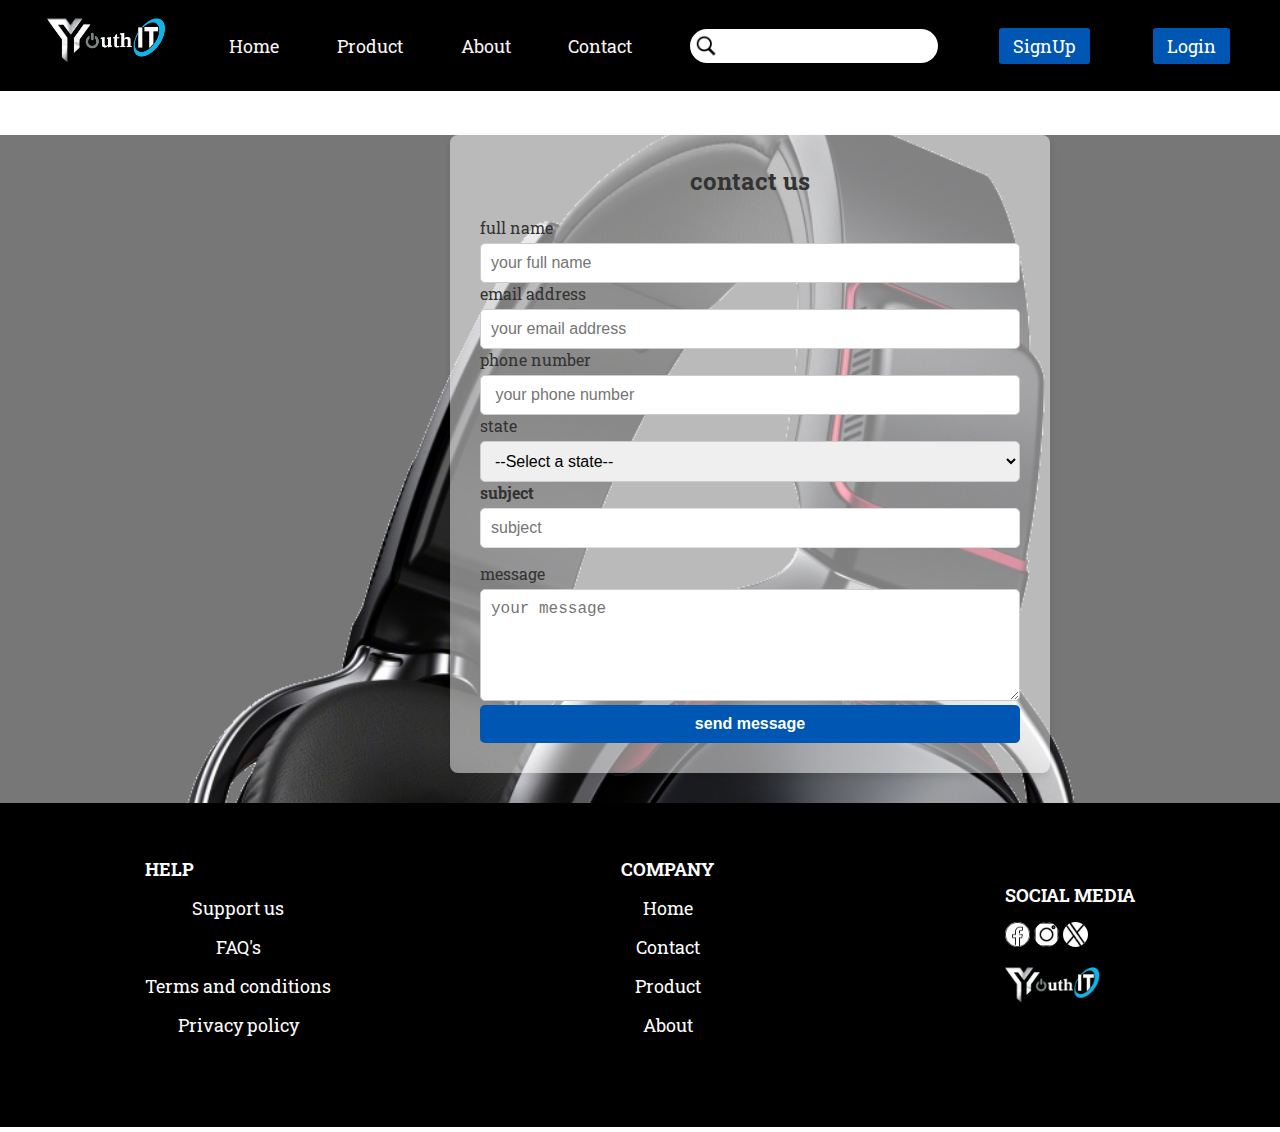
<file: contact.html>
<!DOCTYPE html>
<html lang="en">

<head>
    <meta charset="UTF-8">
    <meta name="viewport" content="width=device-width, initial-scale=1.0">
    <title>Document</title>
    <link rel="stylesheet" href="style.css">
   
</head>

<body>

    <!-- This is  a header section  -->
    <header>
        <nav class="nav">
            <ul class="nav_ul">
                <li class="nav_li1">
                    <a href="/" class="nav-link"> <!-- Link to the homepage or desired page -->
                        <img class="navLogo" src="./img/logo.png" height="50" alt="NavLogo" />
                    </a>
                </li>

                <li class="nav_li2">
                    <a href="./index.html">Home</a>
                </li>
                <li class="nav_li3">
                    <a href="./product.html">Product</a>
                </li>
                <li class="nav_li4">
                    <a href="./about.html">About</a>
                </li>
                <li class="nav_li5">
                    <a href="./contact.html">Contact</a>
                </li>
                <li class="search nav_li6">
                    <img src="./img/iconSearch.png" class="search" height="22" alt="search" />
                    <input type="text" name="search" id="search" />
                </li>
                <li class="btn nav_li7 signin">
                    <a href="signup.html">SignUp</a>
                </li>
                <li class="btn nav_li8 login">
                    <a href="./login.html">Login</a>
                </li>
            </ul>
        </nav>
    </header>
    <form>
        <!-- contact us from  -->
        <div class="background-page">
            <div class="contact-container">
                <h2>contact us</h2>
                <from action="#" method="post">

                    <!--full name-->
                    <div class="from-group">
                        <label for="name">full name</label>
                        <input type="text" id="name" name="name" placeholder="your full name " required pattern="[0-9]{10}">
                    </div>

                    <!--email address-->
                    <div class="from-group">
                        <label for="email">email address</label>
                        <input type="email" id="email" name="email" placeholder="your email address" required pattern="[0-9]{10}">
                    </div>
                    <!--phone number-->
                    <div class="from-group">
                        <label for="phone">phone number</label>
                        <input type="phone" id="phone" name="phone" placeholder=" your phone number" required pattern="[0-9]{10}">
                    </div>
                    <!--state dropdown-->
                    <div clsss="from-group">
                        <label for="state">state</label>
                        <select id="states" name="states" required>
                            <option value="">--Select a state--</option>
                            <option value="province1">province no.1</option>
                            <option value="province2">province no.2</option>
                            <option value="province3">province no.3</option>
                            <option value="province4">province no.4</option>
                            <option value="province5">province no.4</option>
                            <option value="province6">province no.5</option>
                            <option value="province7">province no.6</option>
                            <option value="province8">province no.7</option>
                        </select>
                    </div>

                    <!--subject-->
                    <div class="form-group">
                        <label for="subject">subject</label>
                        <input type="text" id="subject" name="subject" placeholder="subject" required>
                    </div>
                    <!--message-->
                    <div class="from-group">
                        <label for="message">message</label>
                        <textarea name="message" id="message" rows="5" placeholder="your message" required></textarea>
                    </div>

                    <!--submit button-->
                    <button type="submit">send message</button>
                </div>
    </form>
    <!-- This is a footer section  -->
    <footer>
        <div class="footer">
            <div class="footer1">
                <h4>HELP</h4>
                <p>Support us</p>
                <p>FAQ's</p>
                <p>Terms and conditions</p>
                <p>Privacy policy</p>
            </div>
            <div class="footer2">
                <h4>COMPANY</h4>
                <p><a href="/">Home</a></p>
                <p><a href="/contact.html">Contact</a></p>
                <p><a href="/Product.html">Product</a></p>
                <p><a href="/about.html">About</a></p>
            </div>

            <div class="footer3">
                <h4>SOCIAL MEDIA</h4>
                <div class="ftr1" style="padding-bottom: 15px">
                    <img class="icn icnFb" src="./img/facebook-logo.png" height="25" alt="facebook" />
                    <img class="icn icnIg" src="./img/instagram-logo.png" height="25" alt="instagram" />
                    <img class="icn icnTw" src="./img/twitter-logo.png" height="25" alt="twitter" />
                </div>
                <div class="ftr2">
                    <img src="./img/logo.png" height="40" alt="footerLogo" />
                </div>
            </div>
        </div>
    </footer>
    <script src="script.js"></script>

</body>

</html>
</file>
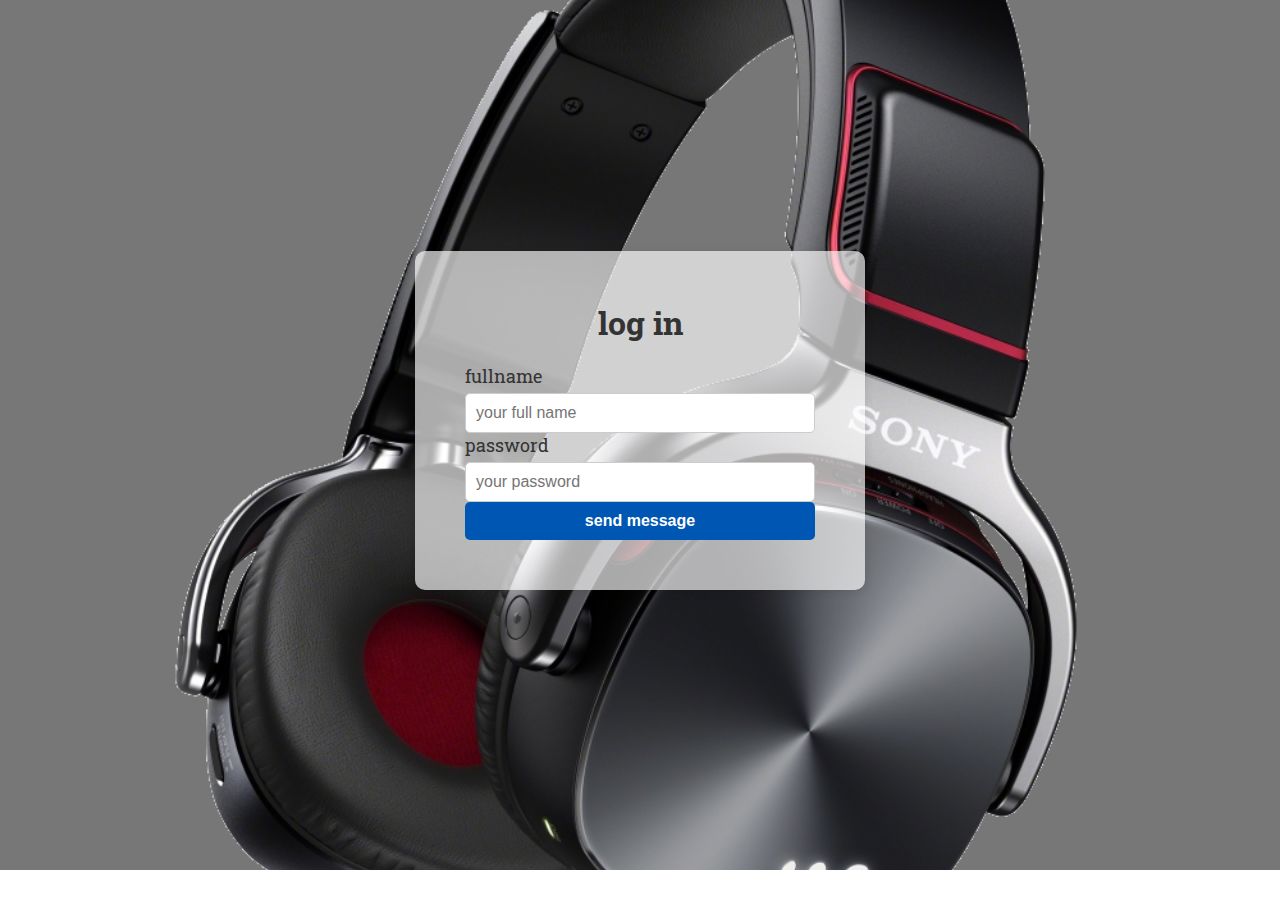
<file: login.html>
<!DOCTYPE html>
<html lang="en">
<head>
    <meta charset="UTF-8">
    <meta name="viewport" content="width=\, initial-scale=1.0">
    <title>Document</title>
    <link rel="stylesheet" href="style.css">
   

    <header>
        
        <div class="background-page">
            <div class="form-container">
                <div class="form-box">
                    <h2> log in</h2>
                    <form action="#" method="post">
                        <div class="from-group">
                            <label for="sign up">fullname</label>
                            <input type="text" id="sign up-name" name="name" placeholder="your full name" required>
                        </div>
                        
                        

                        <div class="from-group">
                            <label for="sign up-password">password</label>
                            <input type="password" id="sign up-name" name="name" placeholder="your password" required>
                        </div>
                     
                        <button type="submit">send message</button>

                    </form>
                </div>
            </div>
        </div>
    </header>



</head>
<body>
    <script src="script.js"></script>
    
</body>
</html>
</file>
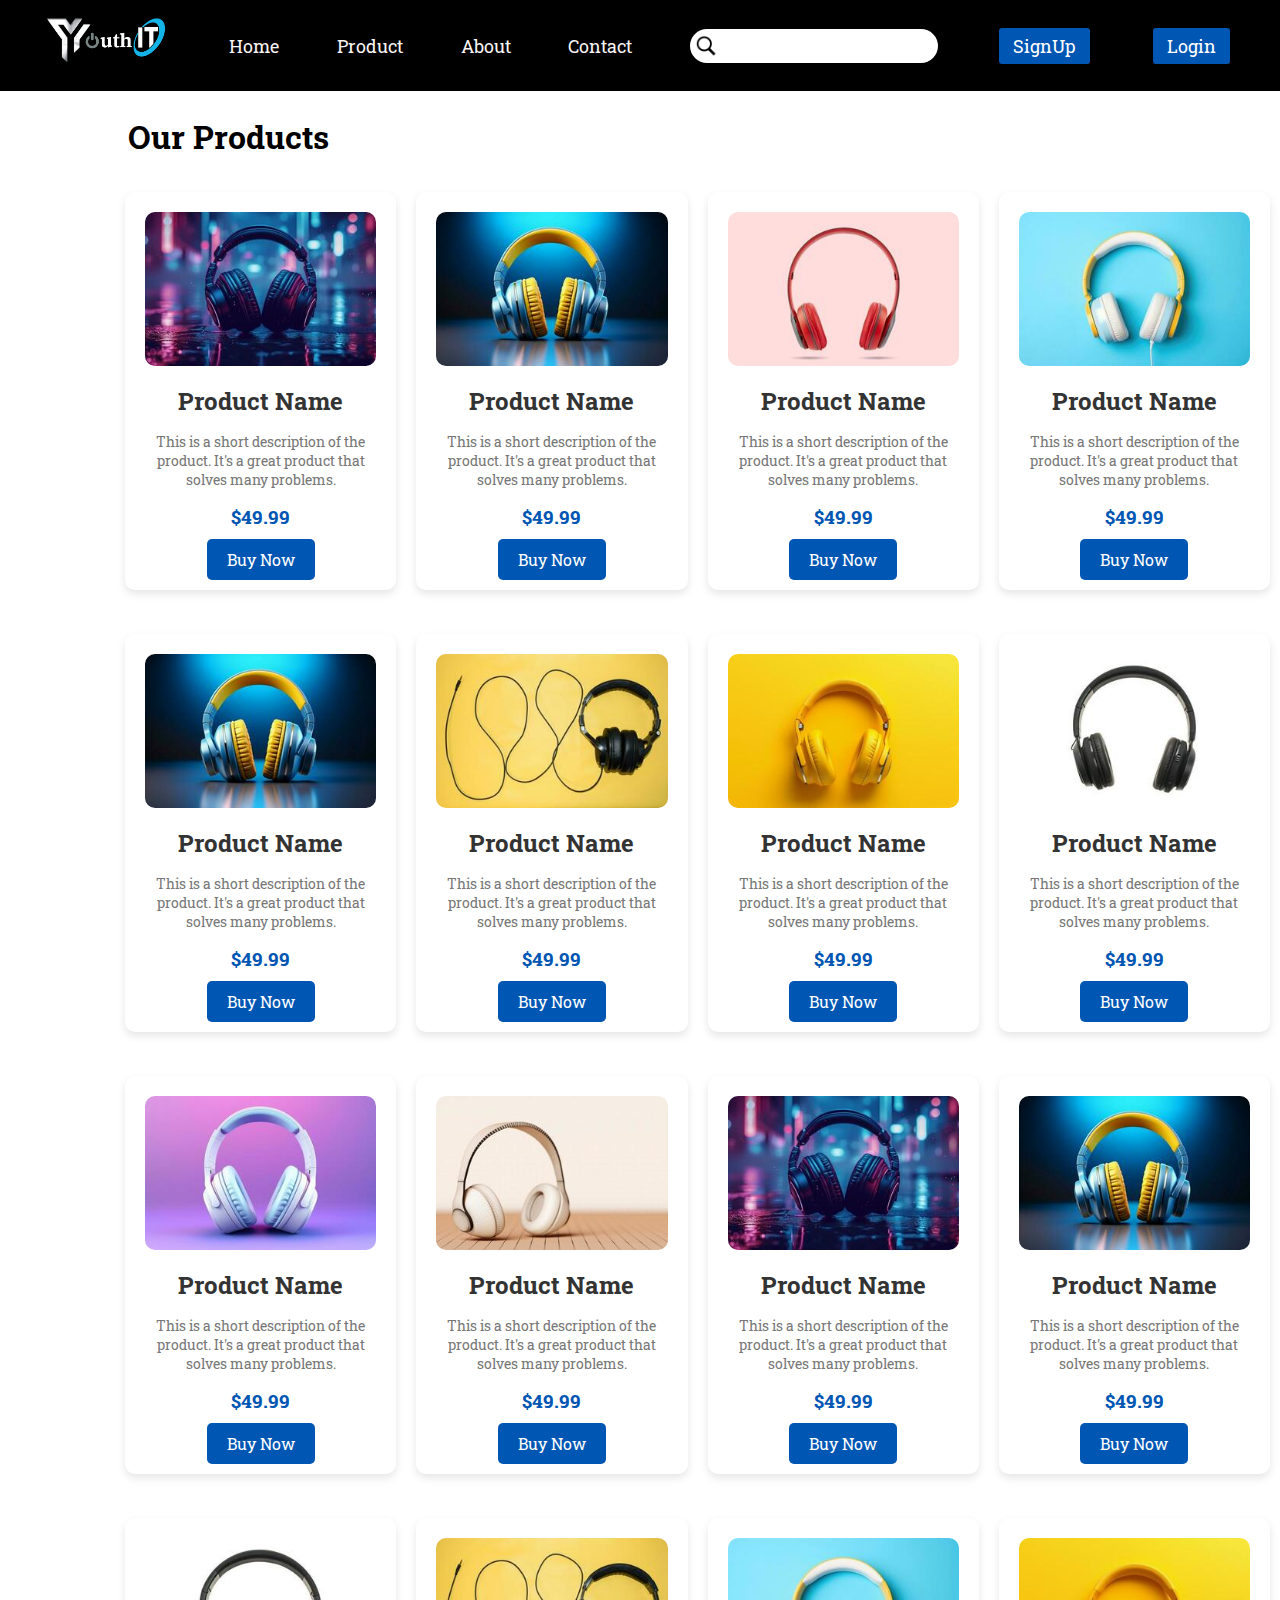
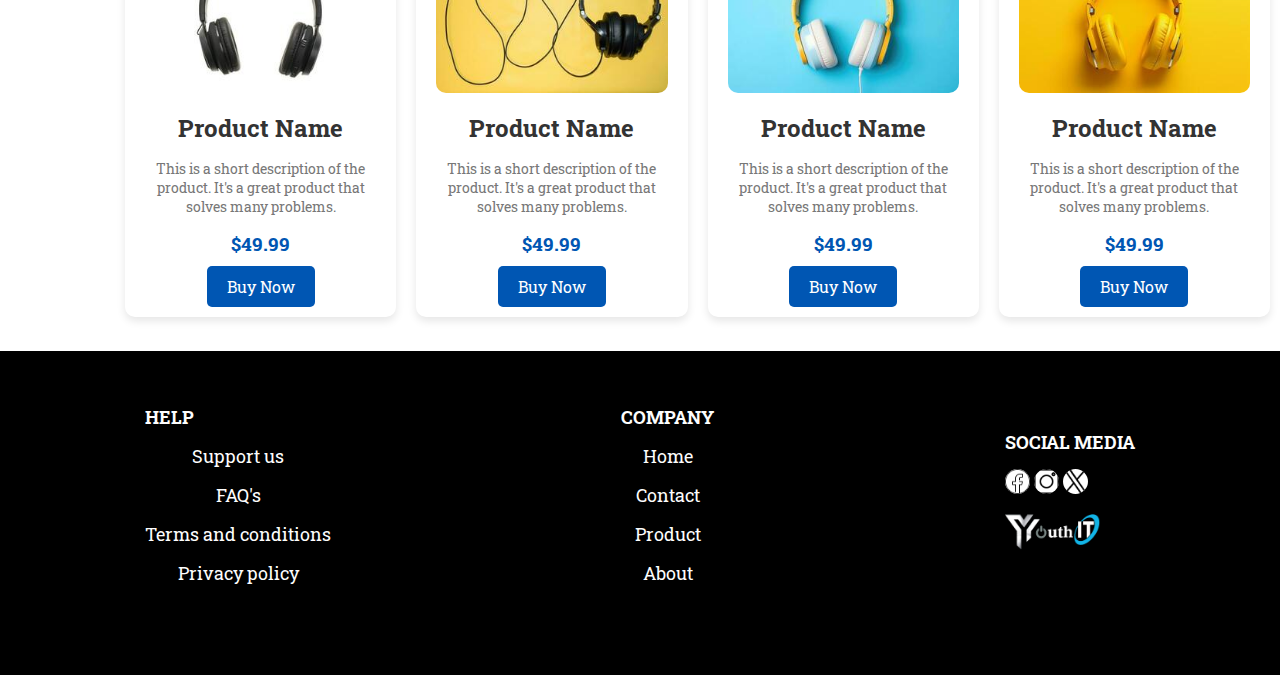
<file: product.html>
<!DOCTYPE html>
<html lang="en">
<head>
    <meta charset="UTF-8">
    <meta name="viewport" content="width=device-width, initial-scale=1.0">
    <title>Document</title>
    <link rel="stylesheet" href="style.css">
   
</head>
<body>

           <!-- This is  a header section  -->
           <header>
            <nav class="nav">
              <ul class="nav_ul">
                <li class="nav_li1">
                  <a href="/" class="nav-link"> <!-- Link to the homepage or desired page -->
                      <img
                          class="navLogo"
                          src="./img/logo.png"
                          height="50"
                          alt="NavLogo"
                      />
                  </a>
              </li>
              
                <li class="nav_li2">
                  <a href="./index.html">Home</a>
                </li>
                <li class="nav_li3">
                  <a href="./product.html">Product</a>
                </li>
                <li class="nav_li4">
                  <a href="./about.html">About</a>
                </li>
                <li class="nav_li5">
                  <a href="./contact.html">Contact</a>
                </li>
                <li class="search nav_li6">
                  <img
                    src="./img/iconSearch.png"
                    class="search"
                    height="22"
                    alt="search"
                  />
                  <input type="text" name="search" id="search" />
                </li>
                <li class="btn nav_li7 signin">
                  <a href="signup.html">SignUp</a>
                </li>
                <li class="btn nav_li8 login">
                  <a href="./login.html">Login</a>
                </li>
              </ul>
            </nav>
          </header>

<!-- our product  -->
      <h1 style="margin-left: 10%;">Our Products</h1>
    
<!-- cart section start  -->
 <!-- 1st line -->
<div class="ecard">

 <div class="card">
   <img src="./img/headphone5.jpg" alt="Product Image" class="product-image">
   <div class="product-details">
       <h2 class="product-title">Product Name</h2>
       <p class="product-description">This is a short description of the product. It's a great product that solves many problems.</p>
       <p class="product-price">$49.99</p>
       <a href="#" class="buy-button">Buy Now</a>
   </div>
</div>

<div class="card">
 <img src="./img/headphone4.jpg" alt="Product Image" class="product-image">
 <div class="product-details">
     <h2 class="product-title">Product Name</h2>
     <p class="product-description">This is a short description of the product. It's a great product that solves many problems.</p>
     <p class="product-price">$49.99</p>
     <a href="#" class="buy-button">Buy Now</a>
 </div>
</div>

<div class="card">
 <img src="./img/headphone6.jpg" alt="Product Image" class="product-image">
 <div class="product-details">
     <h2 class="product-title">Product Name</h2>
     <p class="product-description">This is a short description of the product. It's a great product that solves many problems.</p>
     <p class="product-price">$49.99</p>
     <a href="#" class="buy-button">Buy Now</a>
 </div>
</div>

<div class="card">
    <img src="./img/headphone7.jpg" alt="Product Image" class="product-image">
    <div class="product-details">
        <h2 class="product-title">Product Name</h2>
        <p class="product-description">This is a short description of the product. It's a great product that solves many problems.</p>
        <p class="product-price">$49.99</p>
        <a href="#" class="buy-button">Buy Now</a>
    </div>
</div>
</div>

<!-- 2nd line -->
<div class="ecard">
   
 <div class="card">
   <img src="./img/headphone4.jpg" alt="Product Image" class="product-image">
   <div class="product-details">
       <h2 class="product-title">Product Name</h2>
       <p class="product-description">This is a short description of the product. It's a great product that solves many problems.</p>
       <p class="product-price">$49.99</p>
       <a href="#" class="buy-button">Buy Now</a>
   </div>
</div>

<div class="card">
 <img src="./img/headphone8.jpg" alt="Product Image" class="product-image">
 <div class="product-details">
     <h2 class="product-title">Product Name</h2>
     <p class="product-description">This is a short description of the product. It's a great product that solves many problems.</p>
     <p class="product-price">$49.99</p>
     <a href="#" class="buy-button">Buy Now</a>
 </div>
</div>

<div class="card">
 <img src="./img/headphone9.jpeg" alt="Product Image" class="product-image">
 <div class="product-details">
     <h2 class="product-title">Product Name</h2>
     <p class="product-description">This is a short description of the product. It's a great product that solves many problems.</p>
     <p class="product-price">$49.99</p>
     <a href="#" class="buy-button">Buy Now</a>
 </div>
</div>

<div class="card">
    <img src="./img/headphone10.jpg" alt="Product Image" class="product-image">
    <div class="product-details">
        <h2 class="product-title">Product Name</h2>
        <p class="product-description">This is a short description of the product. It's a great product that solves many problems.</p>
        <p class="product-price">$49.99</p>
        <a href="#" class="buy-button">Buy Now</a>
    </div>
</div>
</div>

<!-- 3rd line -->

<div class="ecard">
   
    <div class="card">
      <img src="./img/headphone11.jpg" alt="Product Image" class="product-image">
      <div class="product-details">
          <h2 class="product-title">Product Name</h2>
          <p class="product-description">This is a short description of the product. It's a great product that solves many problems.</p>
          <p class="product-price">$49.99</p>
          <a href="#" class="buy-button">Buy Now</a>
      </div>
   </div>
   
   <div class="card">
    <img src="./img/headphone12.jpg" alt="Product Image" class="product-image">
    <div class="product-details">
        <h2 class="product-title">Product Name</h2>
        <p class="product-description">This is a short description of the product. It's a great product that solves many problems.</p>
        <p class="product-price">$49.99</p>
        <a href="#" class="buy-button">Buy Now</a>
    </div>
   </div>
   
   <div class="card">
    <img src="./img/headphone5.jpg" alt="Product Image" class="product-image">
    <div class="product-details">
        <h2 class="product-title">Product Name</h2>
        <p class="product-description">This is a short description of the product. It's a great product that solves many problems.</p>
        <p class="product-price">$49.99</p>
        <a href="#" class="buy-button">Buy Now</a>
    </div>
   </div>
   
   <div class="card">
       <img src="./img/headphone4.jpg" alt="Product Image" class="product-image">
       <div class="product-details">
           <h2 class="product-title">Product Name</h2>
           <p class="product-description">This is a short description of the product. It's a great product that solves many problems.</p>
           <p class="product-price">$49.99</p>
           <a href="#" class="buy-button">Buy Now</a>
       </div>
   </div>
   </div>


   <!-- 4TH line -->

<div class="ecard">
   
  <div class="card">
    <img src="./img/headphone10.jpg" alt="Product Image" class="product-image">
    <div class="product-details">
        <h2 class="product-title">Product Name</h2>
        <p class="product-description">This is a short description of the product. It's a great product that solves many problems.</p>
        <p class="product-price">$49.99</p>
        <a href="#" class="buy-button">Buy Now</a>
    </div>
 </div>
 
 <div class="card">
  <img src="./img/headphone8.jpg" alt="Product Image" class="product-image">
  <div class="product-details">
      <h2 class="product-title">Product Name</h2>
      <p class="product-description">This is a short description of the product. It's a great product that solves many problems.</p>
      <p class="product-price">$49.99</p>
      <a href="#" class="buy-button">Buy Now</a>
  </div>
 </div>
 
 <div class="card">
  <img src="./img/headphone7.jpg" alt="Product Image" class="product-image">
  <div class="product-details">
      <h2 class="product-title">Product Name</h2>
      <p class="product-description">This is a short description of the product. It's a great product that solves many problems.</p>
      <p class="product-price">$49.99</p>
      <a href="#" class="buy-button">Buy Now</a>
  </div>
 </div>
 
 <div class="card">
     <img src="./img/headphone9.jpeg" alt="Product Image" class="product-image">
     <div class="product-details">
         <h2 class="product-title">Product Name</h2>
         <p class="product-description">This is a short description of the product. It's a great product that solves many problems.</p>
         <p class="product-price">$49.99</p>
         <a href="#" class="buy-button">Buy Now</a>
     </div>
 </div>
 </div>




<!-- This is a footer section  -->
<footer>
  <div class="footer">
    <div class="footer1">
      <h4>HELP</h4>
      <p>Support us</p>
      <p>FAQ's</p>
      <p>Terms and conditions</p>
      <p>Privacy policy</p>
    </div>
    <div class="footer2">
      <h4>COMPANY</h4>
      <p><a href="/" >Home</a></p>
      <p><a href="/contact.html" >Contact</a></p>
      <p><a href="/Product.html" >Product</a></p>
      <p><a href="/about.html">About</a></p>
  </div>
  
    <div class="footer3">
      <h4>SOCIAL MEDIA</h4>
      <div class="ftr1" style="padding-bottom: 15px">
        <img
          class="icn icnFb"
          src="./img/facebook-logo.png"
          height="25"
          alt="facebook"
        />
        <img
          class="icn icnIg"
          src="./img/instagram-logo.png"
          height="25"
          alt="instagram"
        />
        <img
          class="icn icnTw"
          src="./img/twitter-logo.png"
          height="25"
          alt="twitter"
        />
      </div>
      <div class="ftr2">
        <img src="./img/logo.png" height="40" alt="footerLogo" />
      </div>
    </div>
  </div>
</footer>
<script src="script.js"></script>

</body>
</html>
</file>
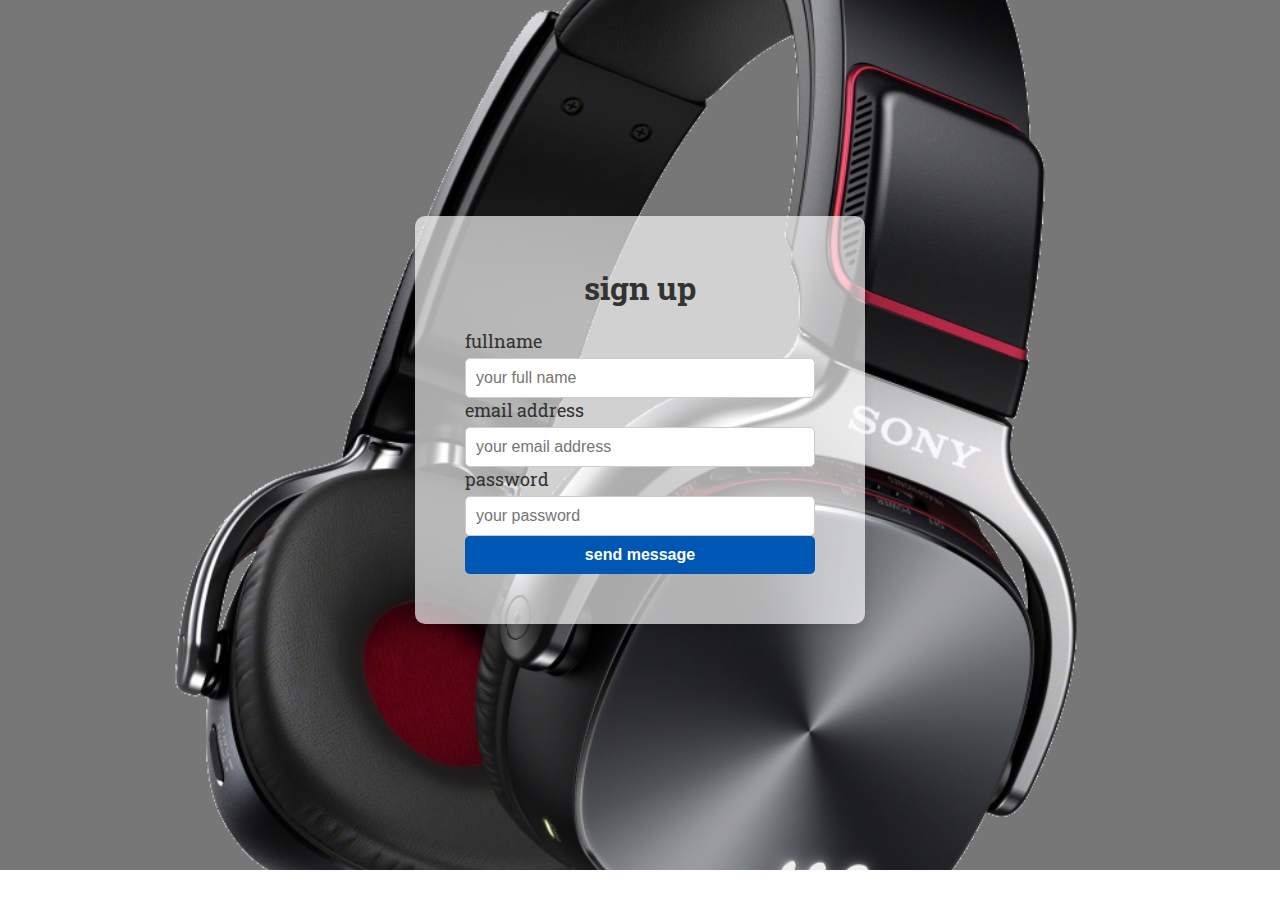
<file: signup.html>
<!DOCTYPE html>
<html lang="en">

<head>
    <meta charset="UTF-8">
    <meta name="viewport" content="width=device-width, initial-scale=1.0">
    <title>Document</title>
    <link rel="stylesheet" href="style.css">
    <header>
        <div class="background-page">
            <div class="form-container">
                <div class="form-box">
                    <h2> sign up</h2>
                    <form action="#" method="post">
                        <div class="from-group">
                            <label for="sign up">fullname</label>
                            <input type="text" id="sign up-name" name="name" placeholder="your full name" required>
                        </div>
                        <div class="from-group">
                            <label for="sign up">email address</label>
                            <input type="email" id="sign up-email" name="name" placeholder="your email address"
                                required>
                        </div>

                        <div class="from-group">
                            <label for="sign up-password">password</label>
                            <input type="password" id="sign up-name" name="name" placeholder="your password" required>
                        </div>
                     
                        <button type="submit">send message</button>

                    </form>
                </div>
            </div>
        </div>

























    </header>

</head>

<body>

</body>

</html>
</file>
<file: style.css>
@import url("https://fonts.googleapis.com/css2?family=Roboto+Slab:wght@100..900&display=swap");
* {
  box-sizing: border-box;
  margin: 0;
  padding: 0;
}

body {
  font-family: "Roboto Slab", serif;
  display: flex;
  flex-direction: column;
  gap: 1.5rem;
}


/* NavBar */
header,
footer {
  color: rgb(253, 253, 253);
  font-size: large;
  background-color: #000000;
  width: 100vw;
}

nav {
  padding: 1em;
  width: 100%;
}

.nav_ul {
  display: flex;
  align-items: center;
  justify-content: space-around;
}

nav li {
  list-style: none;
}

nav a {
  color: rgb(249, 244, 244);
  text-decoration: none;
}

#search {
  border: none;
  border-radius: 100px;
  padding: 8px 0 8px 29px;
  font-size: medium;
  font-weight: bold;
}

.nav_li6 {
  position: relative;
}

.nav_li6 img.search {
  position: absolute;
  margin-top: 6px;
  margin-left: 5px;
}

img,
button {
  cursor: pointer;
  font-weight: bolder;
}

.btn.nav_li7,
.btn.nav_li8,
button {
  background-color: #0056b3;
  border: 3px solid black;
  border-radius: 6px;
  padding: 6px 14px;
}

.btn.nav_li7 a,
.btn.nav_li8 a {
  color: rgb(255, 255, 255);
}



/*  carousel image / script */
.carousel {
  position: relative;
  text-align: center; 
}

.heroProduct {
  height: 350px; 
  width: 450px; 
  object-fit: cover; 
}

.carousel-controls {
  position: absolute;
  top: 90%;
  left: 50%;
  transform: translate(-50%, -50%);
  display: flex;
  /* justify-content: space-between; */
  width: 30%;
  
}

.carousel-btn {
  background-color: rgba(75, 71, 71, 0.582);
  border: none;
  padding: 10px 20px;
  cursor: pointer;
  margin: 0 10px;
  border-radius: 50%;
  transition: background-color 0.3s ease;
  margin: 100px;
  margin-left: 0px;
}

.carousel-btn:hover {
  background-color: rgba(255, 255, 255, 0.233);
}




/* hero section / 1st and 2nd */
.main {
  display: flex;
  flex-direction: column;
  align-items: center;
  gap: 2rem;
  justify-content: center;
}

.main1 {
  display: flex;
  align-items: center;
  gap: 1rem;
  justify-content: space-around;
}

.section1 {
  gap: 3rem;
  width: 80%;
  margin-left: 10%;
  margin-top: 100px;
  margin-bottom: 100px;
}

.section1_prdt {
  display: flex;
  gap: 1rem;
}

.price {
  flex-direction: column;
  padding-top: 10em;
}

.price p {
  font-size: large;
  font-weight: bolder;
}

.s1ProductDetails,
.s2_detailsP {
  text-align: justify;
}

.btnPrice,
.price {
  display: flex;
  gap: 1rem;
}

.section2 {
  width: 70%;
  gap: 4rem;
}

.heroProduct {
  border-radius: 10px;
}

.s2_details {
  display: flex;
  flex-direction: column;
  gap: 2rem;
}

.section3 {
  width: 100%;
  background-color: #000000;
}

.section3_d1 {
  display: flex;
  flex-direction: column;
  align-items: flex-start;
  gap: 2rem;
}





/* Card Container */
.ecard{
display: flex;  
margin-left: 115px;
justify-content: center;

}
.card {
  background-color: #fff;
  border-radius: 10px;
  box-shadow: 0 4px 8px rgba(0, 0, 0, 0.1);
  max-width: 300px;
  padding: 20px;
  text-align: center;
  transition: transform 0.3s ease;
  margin: 10px; ;
}


.card:hover {
  transform: scale(1.05);
}


.product-image {
  width: 100%;
  border-radius: 10px;
  object-fit: cover;
  margin-bottom: 15px;
}


.product-title {
  font-size: 1.5rem;
  margin-bottom: 10px;
  color: #333;
}


.product-description {
  font-size: 0.9rem;
  color: #777;
  margin-bottom: 15px;
}


.product-price {
  font-size: 1.2rem;
  font-weight: bold;
  color: #0056b3;
  margin-bottom: 20px;
}


.buy-button {
  background-color: #0056b3;
  color: white;
  padding: 10px 20px;
  border-radius: 5px;
  text-decoration: none;
  font-size: 1rem;
  transition: background-color 0.3s ease;
}

.buy-button:hover {
  background-color: #007BFF;
}

.view-more{
text-align: center;
}




/* footer section  */


.footer {
  width: 100%;
  padding-top: 3em;
  padding-bottom: 5em;
  display: flex;
  align-items: center;
  justify-content: space-around;
}

.footer h4 {
  margin-bottom: 15px;
}

.icn {
  background-color: white;
  border-radius: 100px;
}

.footer2 p a{
  color: rgb(253, 253, 253);
}


/* Contact us page css */

.background-page{
background-image: url(./img/headphone1.png);
background-position: center;
background-size: cover;
background-color: #777;
margin-top: -30px;
margin-bottom: -30px;
}
.contact-container {
  background-color: rgba(255, 255, 255, 0.496);
  padding: 30px;
  max-width: 600px;
  width: 100%;
  border-radius: 8px;
  box-shadow: 0px 4px 8px rgba(0, 0, 0, 0.1);
  margin-left: 450px;
  margin-top: 50px;
  margin-bottom: 30px;

}

h2 {
  text-align: center;
  color: #333;
  margin-bottom: 20px;
}

.form-group {
  margin-bottom: 15px;
}

label {
  display: block;
  margin-bottom: 5px;
  color: #333;
}

input[type="text"],
input[type="email"],
input[type="phone"],
input[type="password"],

select,
textarea {
  width: 100%;
  padding: 10px;
  border: 1px solid #ccc;
  border-radius: 5px;
  font-size: 16px;
}

input[type="text"]:focus,
input[type="email"]:focus,
input[type="phone"]:focus,
textarea:focus {
  border-color: #007BFF;
  outline: none;
}

textarea {
  resize: vertical;
}

button {
  width: 100%;
  padding: 10px;
  background-color: #007BFF;
  color: white;
  border: none;
  border-radius: 5px;
  font-size: 18px;
  cursor: pointer;
}

button:hover {
  background-color: #0056b3;
}

@media (max-width: 600px) {
  .contact-container {
      padding: 20px;
  }
}


/* about us page */  
.about-us-page {
  display: list-item;
  justify-content: center;
  align-items: center;
  padding: 50px 20px;
  background-color: #fff; /* White background for the about section */
}

.about-us-container {
  max-width: 1250px;
  padding: 30px;
  background-color: #ffffff; /* White background for readability */
  border-radius: 10px;
  box-shadow: 0 2px 10px rgba(0, 0, 0, 0.1);
}

.about-us-container h2 {
  font-size: 2.5rem;
  margin-bottom: 20px;
}

.about-us-container p {
  font-size: 1rem;
  line-height: 1.6;
  margin-bottom: 20px; /* Add space between paragraphs */
}

.map-container {
  margin-top: 20px;
}

.map-container iframe {
  width: 100%;
  height: 400px;
}

.about-us-container h3 {
  margin-top: 30px;
  font-size: 1.8rem;
}


/* signup and login page  */
.form-container {
  display: flex;
  justify-content: center;
  align-items: center;
  height: 100vh;
  padding: 20px;
}

.form-box {
  background-color: #ffffffa9; 
  padding: 50px; 
  border-radius: 10px;
  box-shadow: 0 2px 10px rgba(0, 0, 0, 0.1);
  margin: 0 15px; 
  width: 450px; 
}

.form-box h2 {
  margin-bottom: 20px;
  font-size: 2rem;
}

.form-group {
  margin-bottom: 15px;
}

.form-group label {
  display: block;
  margin-bottom: 5px;
  font-weight: bold;
}

.form-group input {
  width: 100%;
  padding: 10px;
  border: 1px solid #ddd;
  border-radius: 5px;
  font-size: 1rem;
}

button {
  background-color: #0056b3; /* Button color */
  color: white;
  padding: 10px 20px;
  border: none;
  border-radius: 5px;
  font-size: 1rem;
  cursor: pointer;
  width: 100%; 
  transition: background-color 0.3s ease;
}

button:hover {
  background-color: #007bff; /* Darker button color on hover */
}

p {
  margin-top: 15px;
  text-align: center;
}

a {
  color: #0056b3;
  text-decoration: none;
}

a:hover {
  text-decoration: underline;
}
</file>
